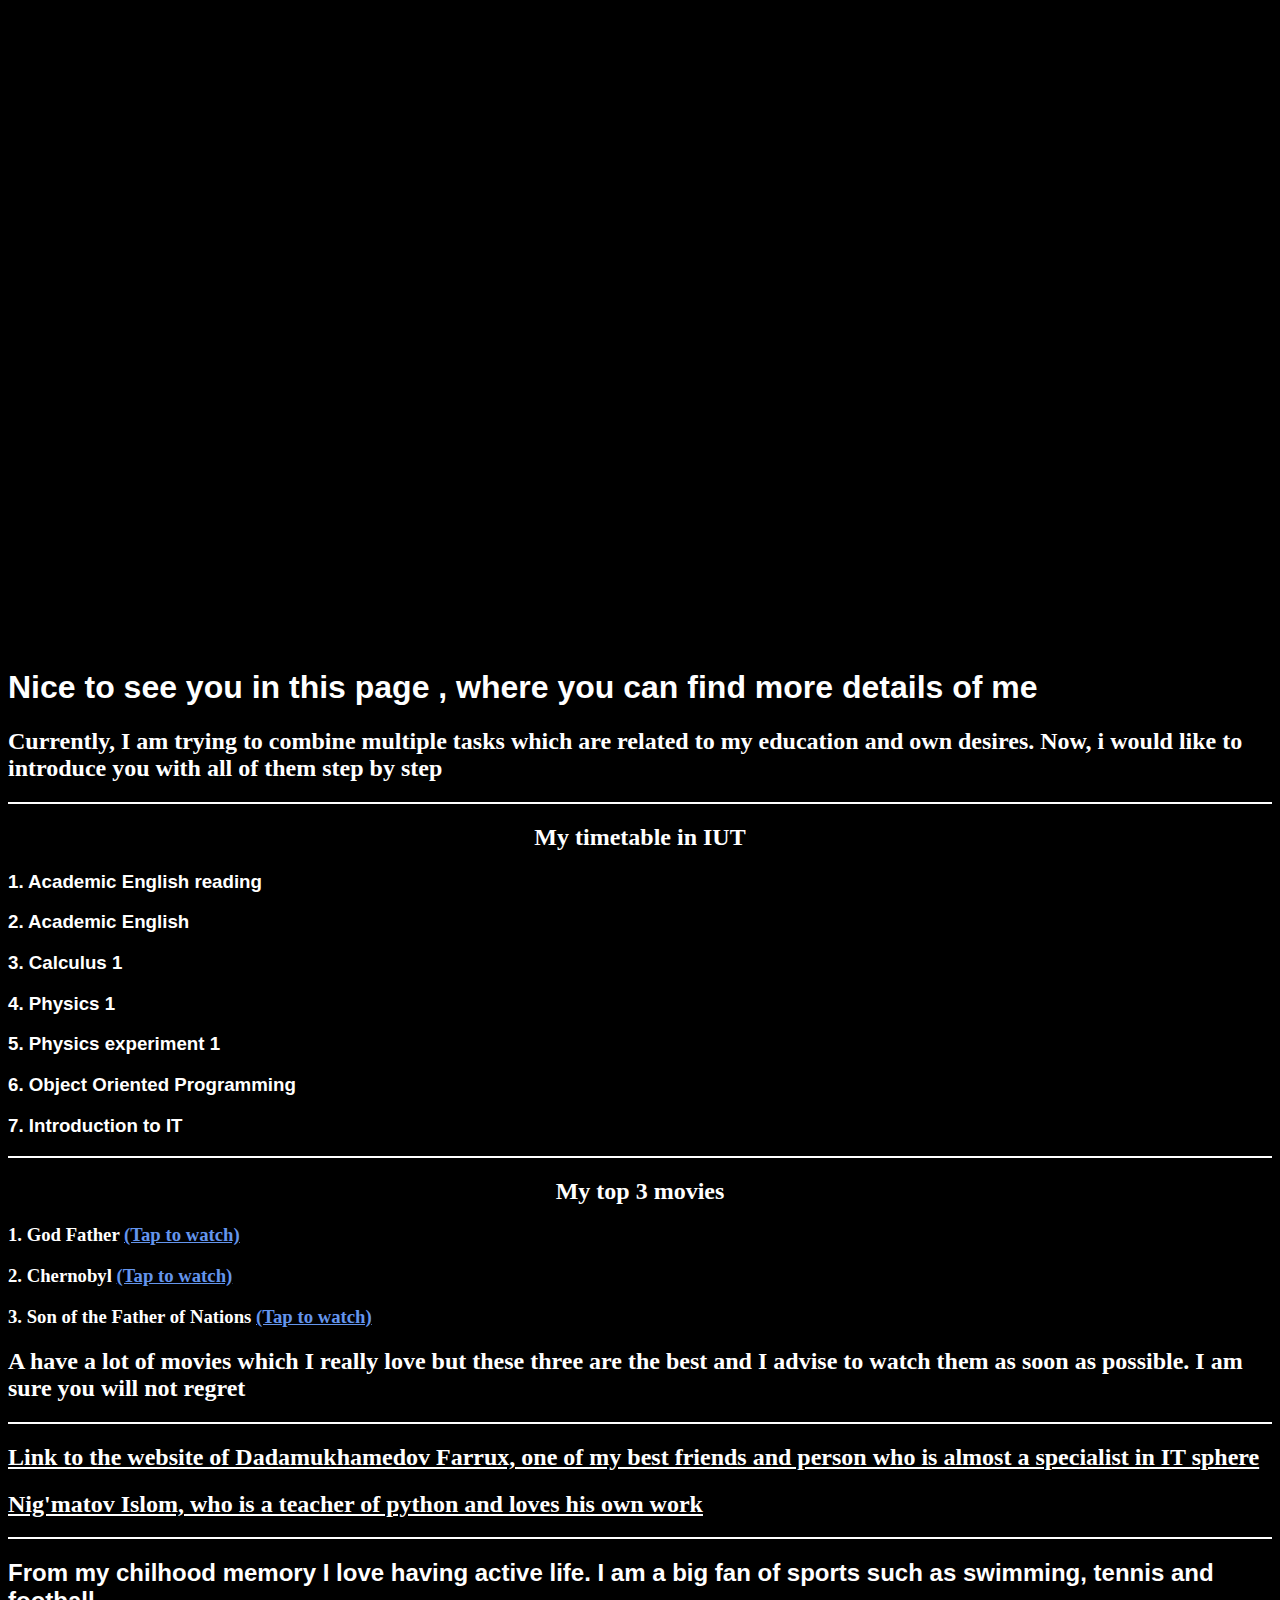
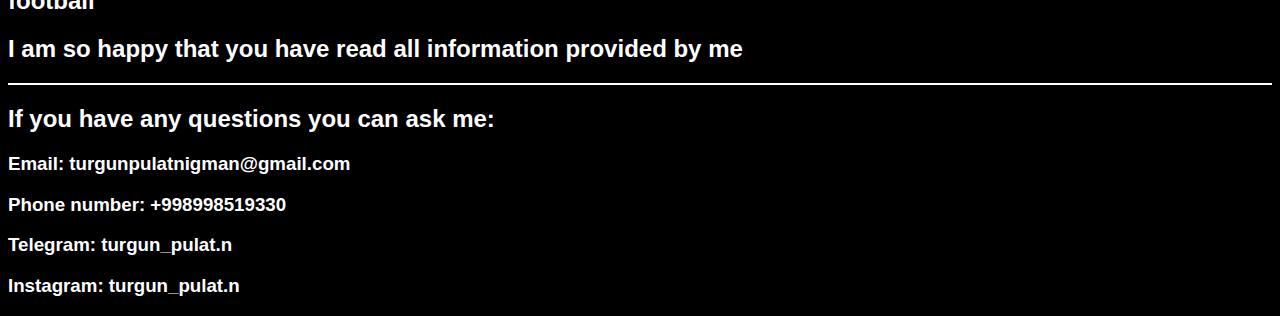
<file: index1.html>
<!DOCTYPE html>
<html lang="en">
<head>
    <meta charset="UTF-8">
    <meta http-equiv="X-UA-Compatible" content="IE=edge">
    <meta name="viewport" content="width=device-width, initial-scale=1.0">
    <title>U2310182</title>
    <link rel="stylesheet" href="css/styles.css">
</head>
<body>
    <video autoplay muted loop id="myVideo1">
        <source src="video1.mp4" type="video/mp4">
    </video>
    <h1 class="visiting">Nice to see you in this page , where you can find more details of me</h1>
    <h2 class="my_intro">Currently, I am trying to combine multiple tasks which are related to my education and own desires. Now, i would like to introduce you with all of them step by step</h2>
    <hr color="white">
    <h2 class="timetable">My timetable in IUT</h2>
    <div class="lectures">
        <h3>1. Academic English reading</h3>
        <h3>2. Academic English</h3>
        <h3>3. Calculus 1</h3>
        <h3>4. Physics 1</h3>
        <h3>5. Physics experiment 1</h3>
        <h3>6. Object Oriented Programming</h3>
        <h3>7. Introduction to IT</h3>
    </div>
    <hr color="white">
    <h2 class="movies">My top 3 movies</h2>
    <div class="moviess">
        <h3 title="Story about Corleone's family and their role in criminal life">1. God Father <a href="https://kinogo.biz/16925-krestnyj-otec.html">(Tap to watch)</a></h3>
        <h3 title="Story occured in Ukraine and considered as huge tragedy to the environment of the whole world">2. Chernobyl <a href="https://kinogo.biz/8914-chernobyl-2019-24-07-l4.html">(Tap to watch)</a></h3>
        <h3 title="This movie showes biography of Iosif Stalin's son Vasiliy">3. Son of the Father of Nations <a href="https://kinogo.biz/31454-syn-otca-narodov.html">(Tap to watch)</a></h3>
        <h2>A have a lot of movies which I really love but these three are the best and I advise to watch them as soon as possible. I am sure you will not regret</h2>
    </div>
    <hr color="white">
    <div class="friends">
        <h2> <a href="https://rukha13.github.io/" style="color: white;"> Link to the website of Dadamukhamedov Farrux, one of my best friends and person who is almost  a specialist in IT sphere </a></h2>
        <h2> <a href="https://islomkhodjadev.github.io/" style="color: white;"> Nig'matov Islom, who is a teacher of python and loves his own work </a></h2>
    </div>
    <hr color="white">
    <div class="sport">
        <h2>From my chilhood memory I love having active life. I am a big fan of sports such as swimming, tennis and football</h2>
        <h2>I am so happy that you have read all information provided by me</h2>
        <hr color="white">
        <h2>If you have any questions you can ask me:</h2>
        <h3 class="email">Email: turgunpulatnigman@gmail.com</h3>
        <h3 class="phone">Phone number: +998998519330</h3>
        <h3 class="telegram">Telegram: turgun_pulat.n</h3>
        <h3 class="instagram">Instagram: turgun_pulat.n</h3>
    </div>
</body>
</html>
</file>
<file: css/styles.css>
#title {
  font-size: 24px;
  font-weight: bold;
  animation: blinkText 1s infinite;
}

@keyframes blinkText {
  0% {
    opacity: 1;
  }
  50% {
    opacity: 0;
  }
  100% {
    opacity: 1;
  }
}

/* Your existing CSS code here */
.me {
  text-align: center;
  color: white;
}
.welcoming {
  text-align: center;
  color: white;
}
.introduction {
  text-align: center;
  color: white;
}
#myVideo {
  z-index: -1;
  position: fixed;
  right: 0;
  bottom: 0;
  min-width: 100%;
  min-height: 100%;
}
.button {
  text-align: center;
  color: black;
  background: white;
  width: 20%;
  height: 10%;
  display: block;
  position: absolute;
  margin: 10% 40%;
  border-radius: 20px;
}
.contacting {
  color: white;
  margin: 0 0;
}
.email {
  color: white;
}
.phone {
  color: white;
}
.telegram {
  color: white;
}
.instagram {
  color: white;
}
body {
  background: black;
}
.visiting {
  color: white;
  font-family: Arial, Helvetica, sans-serif;
}
.my_intro {
  color: white;
}
.timetable {
  color: white;
  text-align: center;
  font-family: Georgia, 'Times New Roman', Times, serif;
}
.lectures h3 {
  color: white;
  font-family: 'Segoe UI', Tahoma, Geneva, Verdana, sans-serif;
}
.movies {
  color: white;
  text-align: center;
  font-family: Georgia, 'Times New Roman', Times, serif;
}
.moviess {
  color: white;
}
.moviess a {
  color: cornflowerblue;
}
.sport {
  color: white;
  font-family: 'Segoe UI', Tahoma, Geneva, Verdana, sans-serif;
}
.friends {
  color: white;
  font-family: Cambria, Cochin, Georgia, Times, 'Times New Roman', serif;
}
</file>
